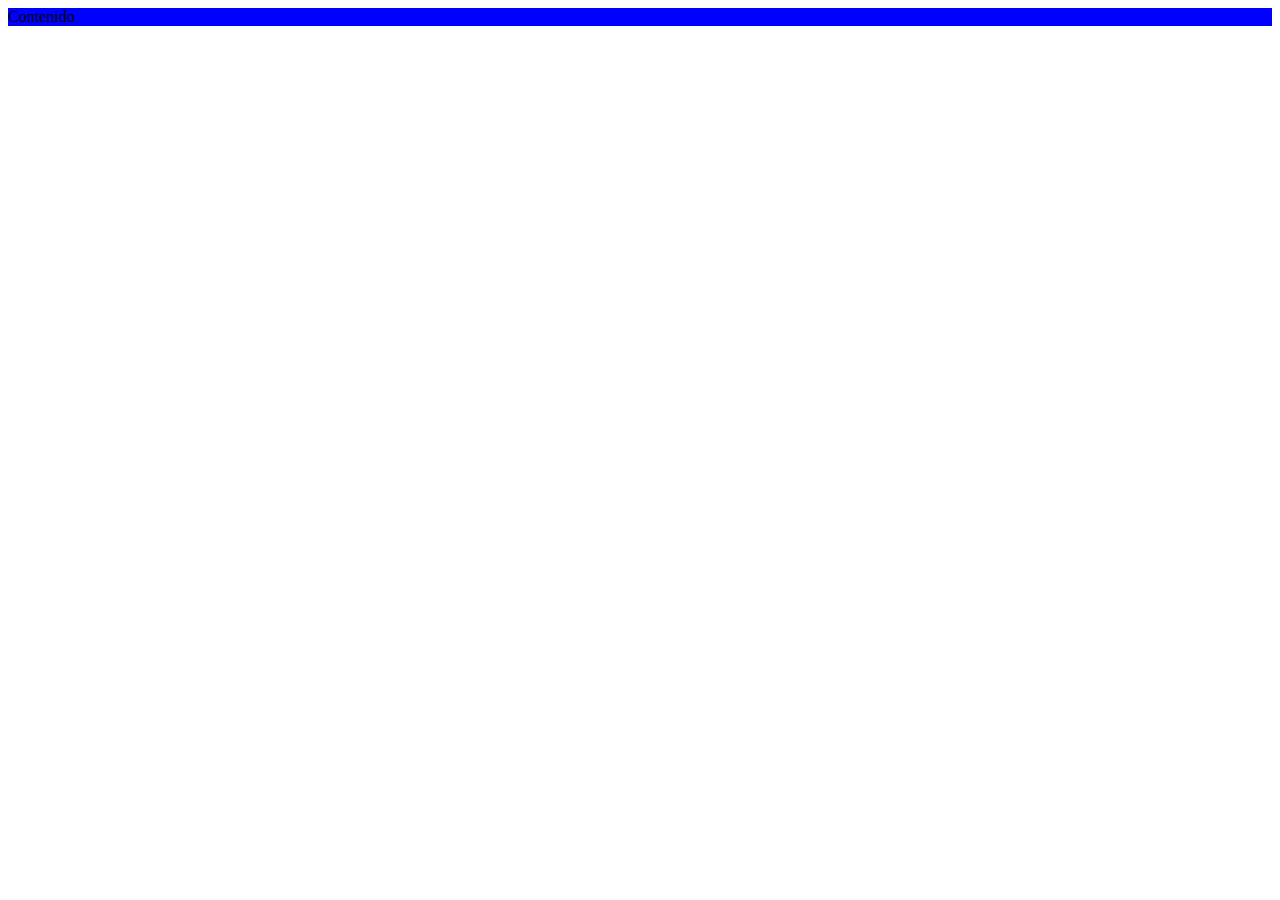
<file: actividad_1/index.html>
<!DOCTYPE html>
<html lang="en">
<head>
    <meta charset="UTF-8">
    <meta name="viewport" content="width=device-width, initial-scale=1.0">
    <title>Actividad1</title>
    <link rel="stylesheet" href="styles.css">
</head>
<body>
    <div class="box">Contenido</div>
</body>
</html>
</file>
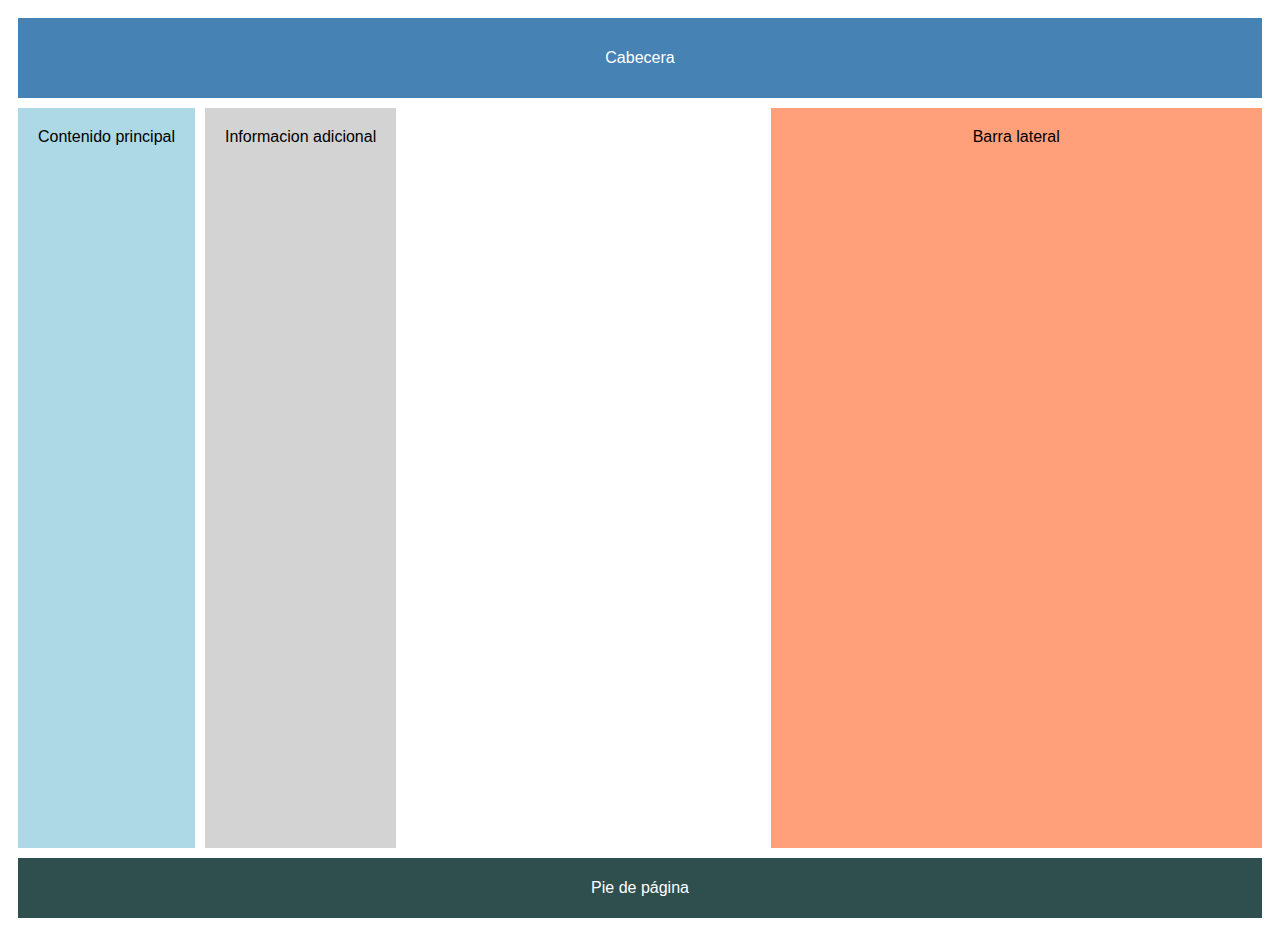
<file: actividad_10/index.html>
<!DOCTYPE html>
<html lang="es">
<head>
    <meta charset="UTF-8">
    <meta name="viewport" content="width=device-width, initial-scale=1.0">
    <title>Actividad10</title>
    <link rel="stylesheet" href="styles.css">
</head>
<body>
    <header class="header">Cabecera</header>
    <main class="main">
        <div class="content">Contenido principal</div>
        <div class="extra">Informacion adicional</div>
    </main>
    <aside class="sidebar">Barra lateral</aside>
    <footer class="footer">Pie de página</footer>
</body>
</html>
</file>
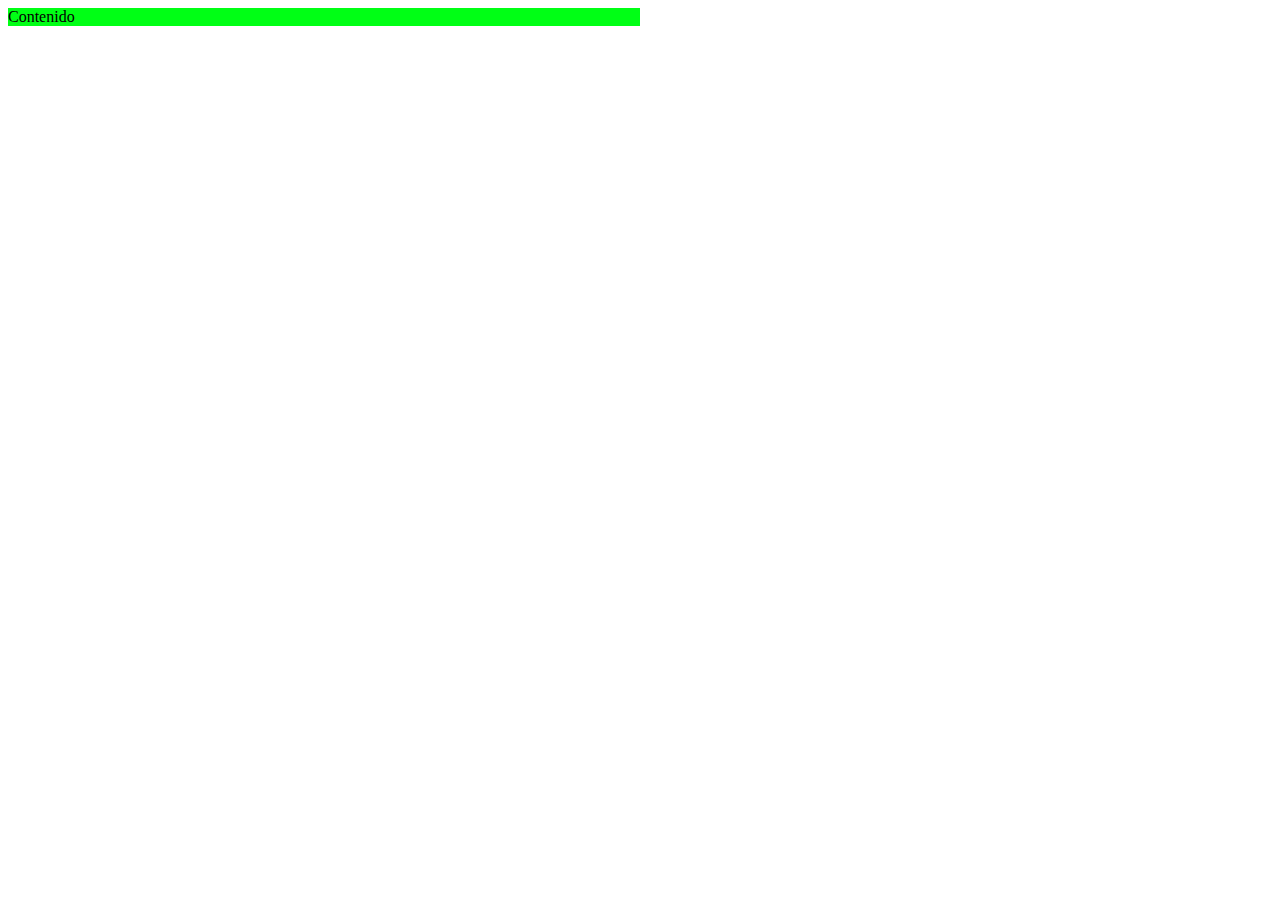
<file: actividad_2/index.html>
<!DOCTYPE html>
<html lang="en">
<head>
    <meta charset="UTF-8">
    <meta name="viewport" content="width=device-width, initial-scale=1.0">
    <title>Actividad2</title>
    <link rel="stylesheet" href="styles.css">
</head>
<body>
    <div class="box">Contenido</div>
</body>
</html>
</file>
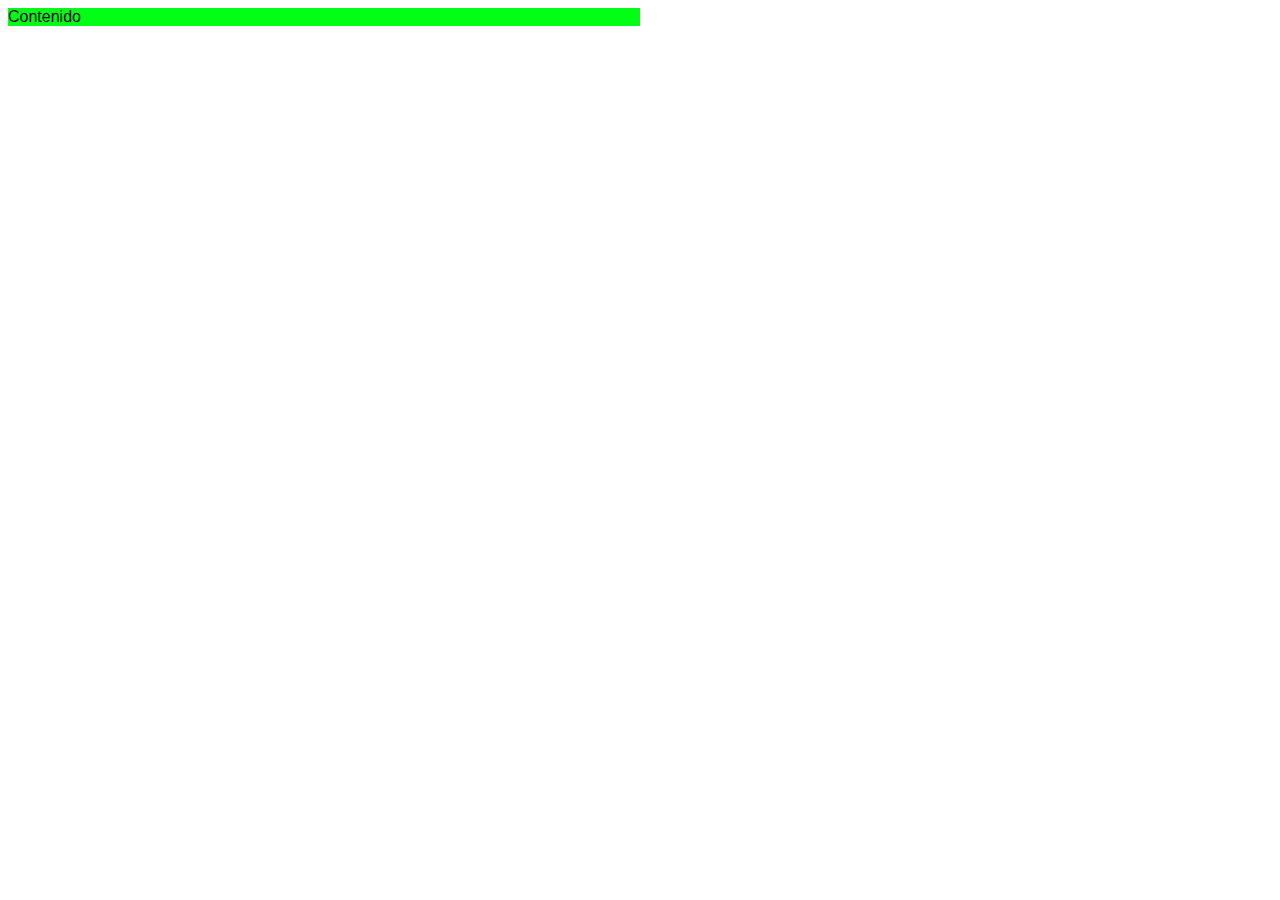
<file: actividad_3/index.html>
<!DOCTYPE html>
<html lang="en">
<head>
    <meta charset="UTF-8">
    <meta name="viewport" content="width=device-width, initial-scale=1.0">
    <title>Actividad3</title>
    <link rel="stylesheet" href="styles.css">
</head>
<body>
    <div class="box">Contenido</div>
</body>
</html>
</file>
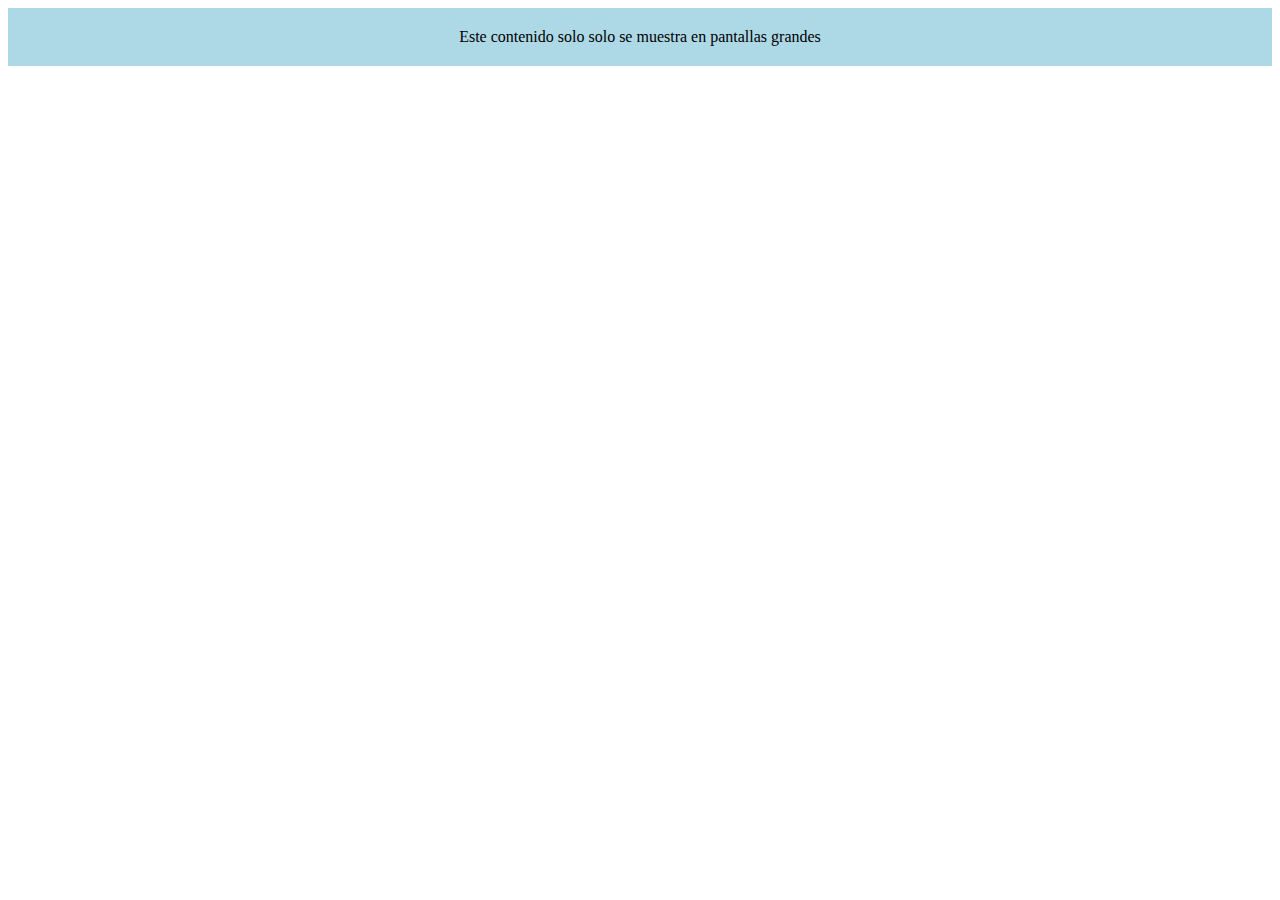
<file: actividad_6/index.html>
<!DOCTYPE html>
<html lang="es">
<head>
    <meta charset="UTF-8">
    <meta name="viewport" content="width=device-width, initial-scale=1.0">
    <title>Actividad6</title>
    <link rel="stylesheet" href="styles.css">
</head>
<body>
    <div class="desktop-only">Este contenido solo solo se muestra en pantallas grandes</div>
    <div class="mobile-only">Este conenido solo se muestra en patallas pequeñas</div>
</body>
</html>
</file>
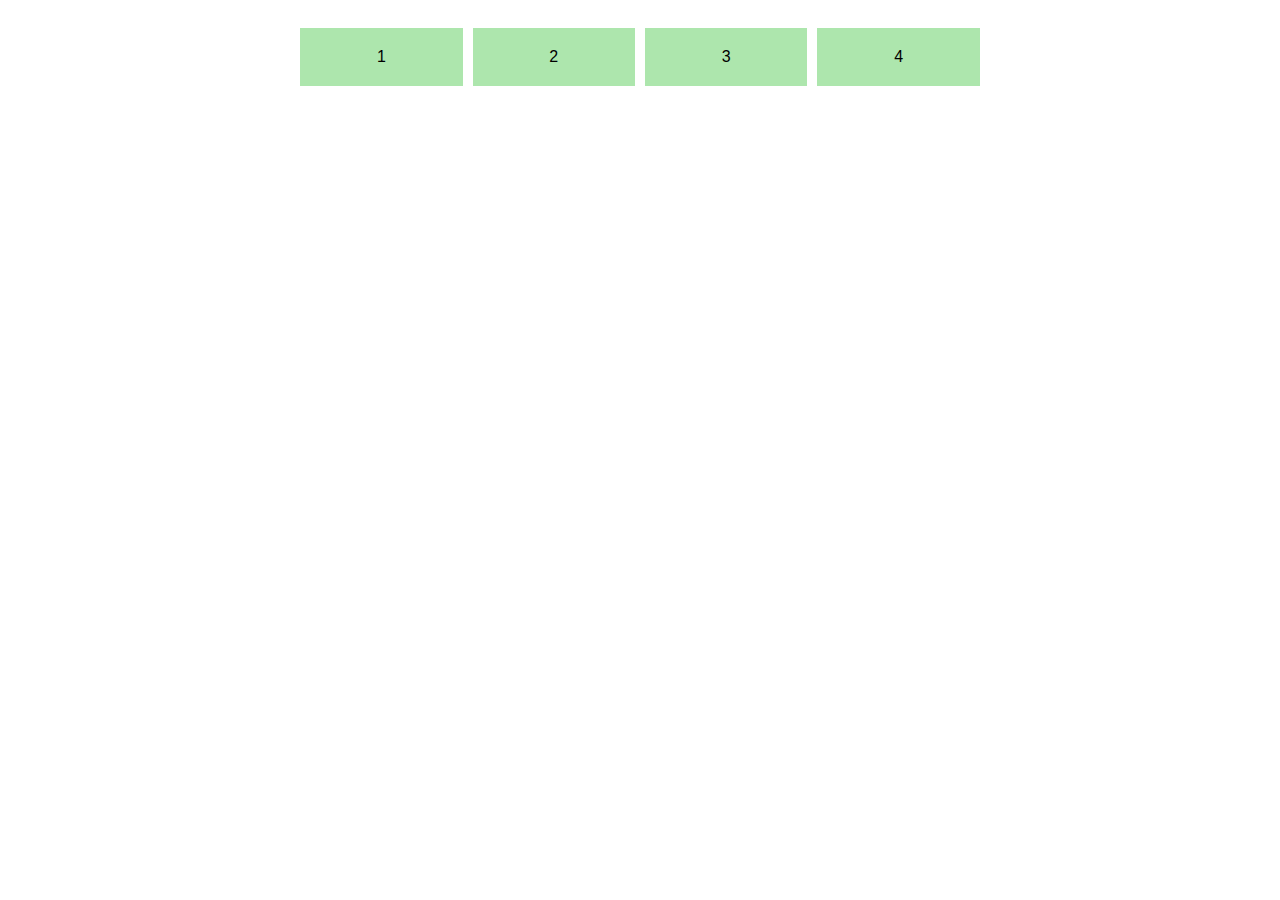
<file: actividad_7/index.html>
<!DOCTYPE html>
<html lang="es">
<head>
    <meta charset="UTF-8">
    <meta name="viewport" content="width=device-width, initial-scale=1.0">
    <title>Actividad7</title>
    <link rel="stylesheet" href="styles.css">
</head>
<body>
    <div class="container">
        <div class="box">1</div>
        <div class="box">2</div>
        <div class="box">3</div>
        <div class="box">4</div>
    </div>
</body>
</html>
</file>
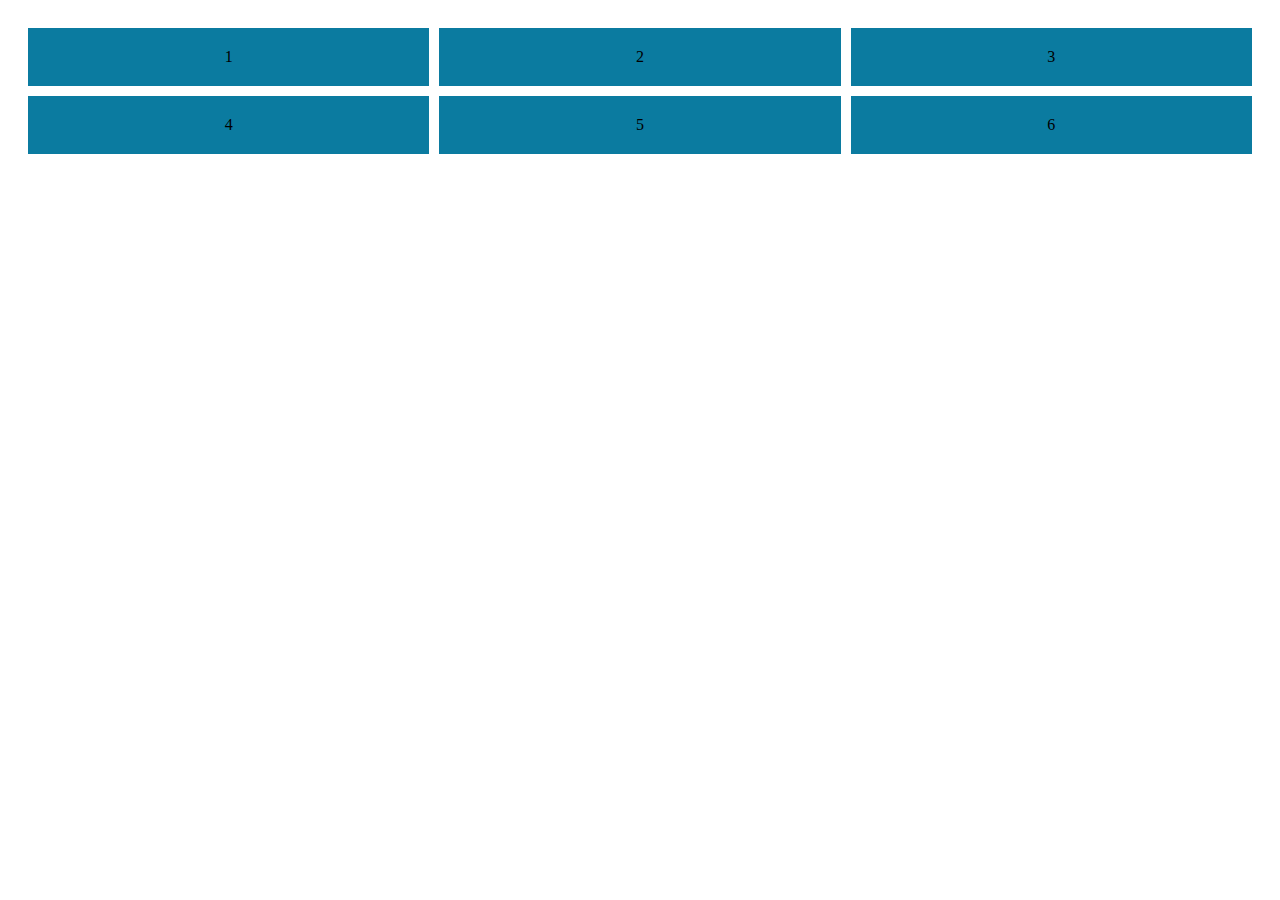
<file: actividad_8/index.html>
<!DOCTYPE html>
<html lang="es">
<head>
    <meta charset="UTF-8">
    <meta name="viewport" content="width=device-width, initial-scale=1.0">
    <title>Actividad8</title>
    <link rel="stylesheet" href="styles.css">
</head>
<body>
    <div class="grid-container">
        <div class="box">1</div>
        <div class="box">2</div>
        <div class="box">3</div>
        <div class="box">4</div>
        <div class="box">5</div>
        <div class="box">6</div>
    </div>
</body>
</html>
</file>
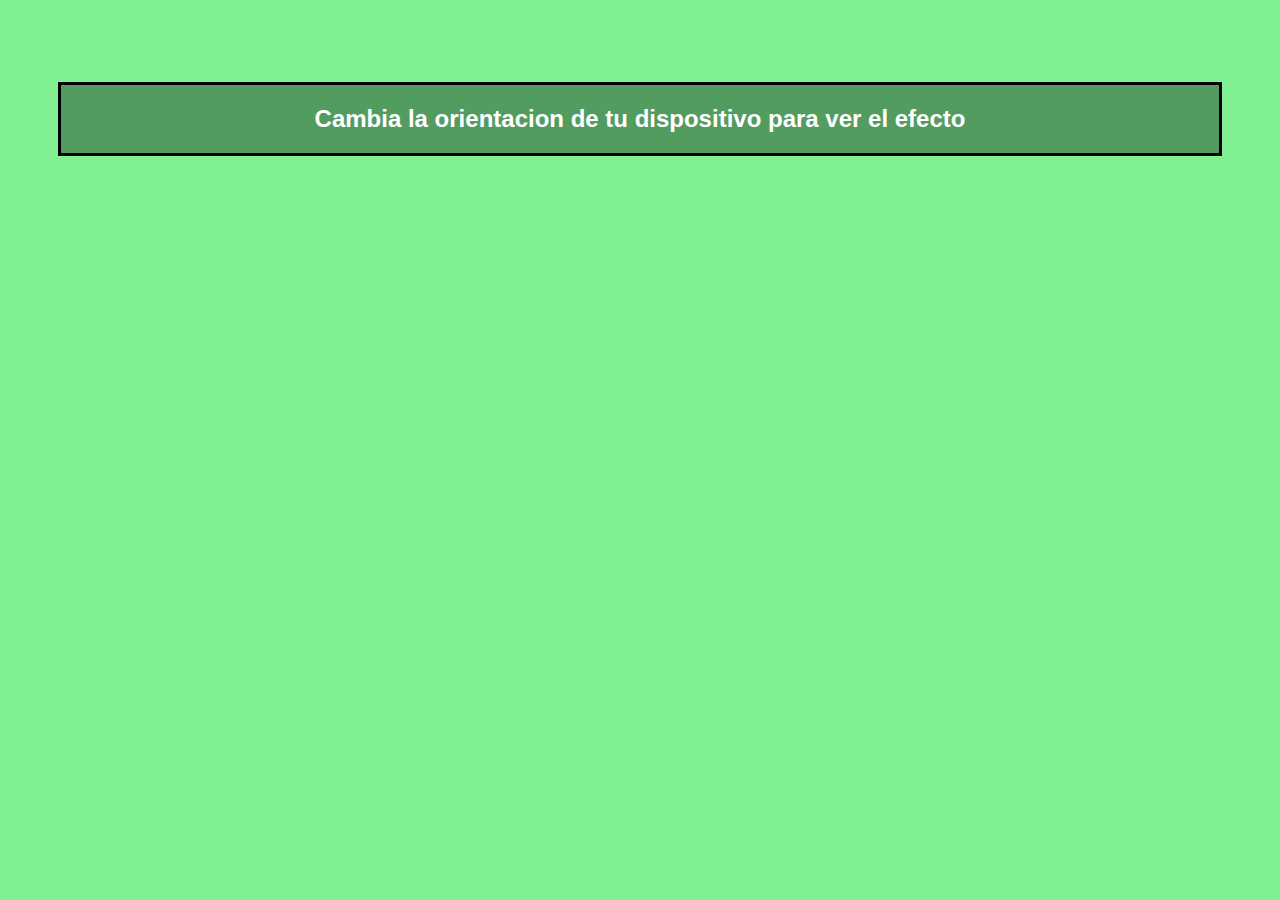
<file: actividad_9/index.html>
<!DOCTYPE html>
<html lang="es">
<head>
    <meta charset="UTF-8">
    <meta name="viewport" content="width=device-width, initial-scale=1.0">
    <title>Actividad9</title>
    <link rel="stylesheet" href="styles.css">
</head>
<body>
    <div class="container">
        <p>Cambia la orientacion de tu dispositivo para ver el efecto</p>
    </div>
</body>
</html>
</file>
<file: actividad_1/styles.css>
.box{
    background-color: blue;
    width: 100%;
}

@media (max-width: 600px) {
    .box {
      background-color: red ;
    }
  }
</file>
<file: actividad_10/styles.css>
body {
  font-family: Arial, sans-serif;
  display: grid;
  grid-template-areas:
      "header header"
      "main aside"
      "footer footer";
  grid-template-rows: 80px auto 60px;
  gap: 10px;
  padding: 10px;
  text-align: center;
  height: 100vh;
}


.header {
  grid-area: header;
  background-color: steelblue;
  color: white;
  display: flex;
  align-items: center;
  justify-content: center;
}

.main {
  display: flex;
  gap: 10px;
}

.content {
  background-color: lightblue;
  padding: 20px;
}

.extra {
  background-color: lightgray;
  padding: 20px;
}

.sidebar {
  display: block;
  grid-area: aside;
  background-color: lightsalmon;
  padding: 20px;

}

.footer {
  background-color: darkslategray;
  color: white;
  grid-area: footer;
  display: flex;
  align-items: center;
  justify-content: center;
}

@media (max-width: 1024px) {
  body {
      grid-template-areas:
          "header "
          "main "
          "footer ";

  }
  
  .main {
      flex-direction: column;
  }

  .sidebar {
      display: none;
  }
}
</file>
<file: actividad_2/styles.css>
.box{
    background-color: blue;
    width: 100%;
}

@media (max-width: 800px) {
    .box {
      width: 80%;
      margin: auto;
    }
  }

  @media (min-width: 1200px) {
    .box {
      width: 50%;
      background-color: rgb(0, 255, 21) ;
    }
  }
</file>
<file: actividad_3/styles.css>
body{
  font:sans-serif;
  font-family: 'Franklin Gothic Medium', 'Arial Narrow', Arial, sans-serif;
  font-size: 16px;
}

.box{
    background-color: blue;
    width: 100%;
}

@media (max-width: 800px) {
    .box {
      width: 80%;
      margin: auto;
    }
  }

  @media (min-width: 1200px) {
    .box {
      width: 50%;
      background-color: rgb(0, 255, 21) ;
    }
  }

  @media (min-width: 1024px) {
    .body {
      font-size: 18px;
    }
  }

  @media (max-width: 600px) {
    .body {
      font-size: 14px;
    }
  }
</file>
<file: actividad_6/styles.css>
.desktop-only {
  display: block;
  background-color: lightblue;
  padding: 20px;
  text-align: center;
}

.mobile-only {
  display: none;
  background-color: lightcoral;
  padding: 20px;
  text-align: center;
}

@media (max-width: 600px) {
  .desktop-only {
      display: none;
  }
  .mobile-only {
      display: block;
  }
}
</file>
<file: actividad_7/styles.css>
body {
  font-family: Arial, sans-serif;
}

.container {
  display: flex;
  gap: 10px;
  padding: 20px;
  align-items: center;
  justify-content: center;
}

.box {
  width: 10%;
  background-color: rgb(173, 230, 173);
  padding: 20px;
  text-align: center;
  
}

@media (max-width: 768px) {
  .container {
      flex-direction: column;
      align-items: center;
  }

  .box {
      width: 10%;
  }
}
</file>
<file: actividad_8/styles.css>
.grid-container {
  display: grid;
  grid-template-columns: 1fr 1fr 1fr;
  gap: 10px;
  padding: 20px;
}

.box {
  background-color: rgb(11, 123, 160);
  padding: 20px;
  text-align: center;
}


@media (max-width: 1024px) {
  .grid-container {
      grid-template-columns: 1fr 1fr;
  }
}


@media (max-width: 600px) {
  .grid-container {
      grid-template-columns: 1fr;
  }
}
</file>
<file: actividad_9/styles.css>
body {
  font-family: Arial, sans-serif;
  text-align: center;
  padding: 50px;
  background-color: aqua;
}

p {
  color: white;
  font-weight: bold;
  font-size: 24px;
  margin-bottom: 20px;
  padding: 20px;
  background-color: rgba(0, 0, 0, 0.349) ;
  border: 3px solid black;
}

@media (orientation: landscape) {
  body {
      background-color: rgb(128, 240, 147);
  }
}
</file>
